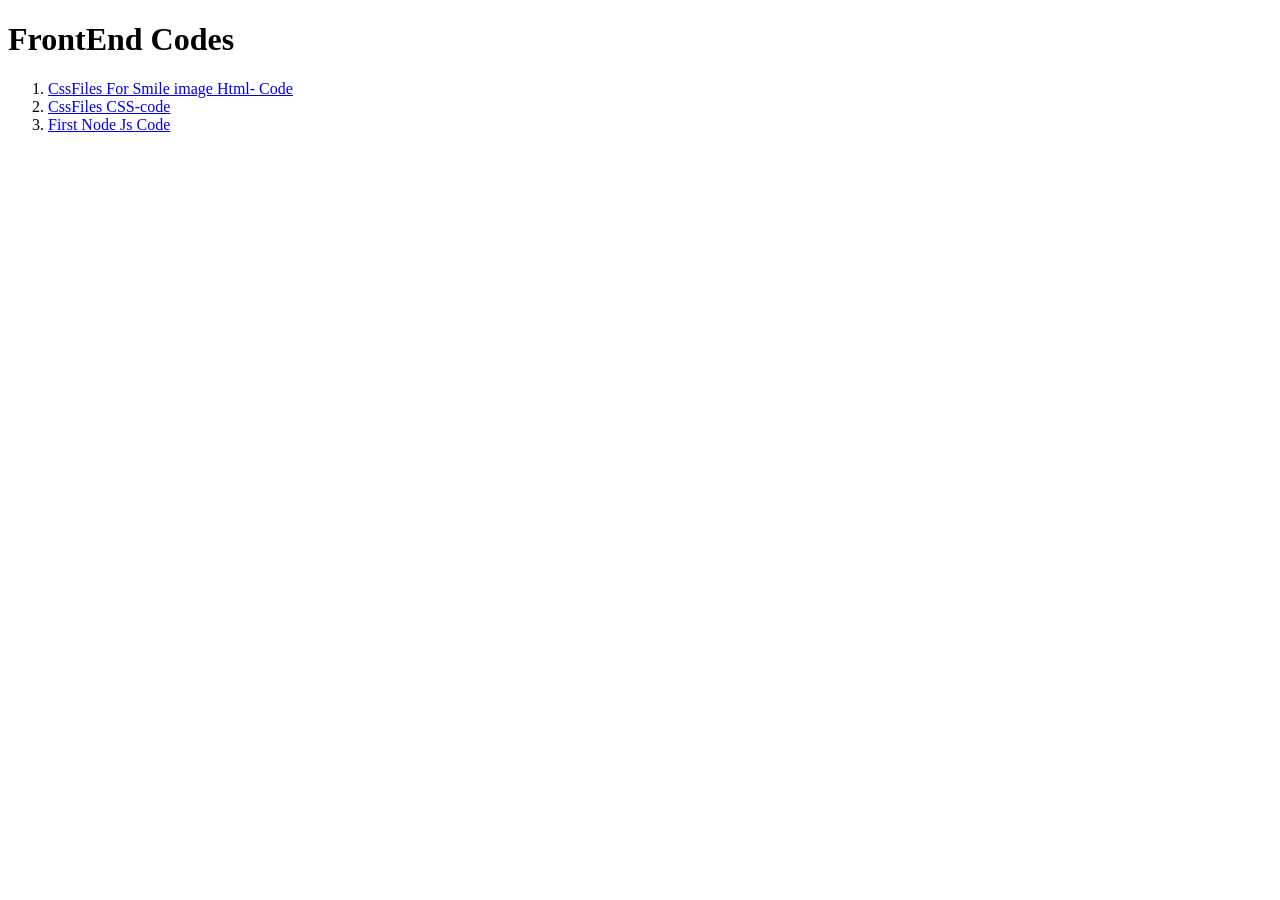
<file: index.html>
<!doctype html>
<html>
  <head>
    <meta charset="UTF-8" />
    <meta name="viewport" content="width=device-width, initial-scale=1.0" />
    <title>FrontEnd Codes</title>
  </head>

  <body>
    <h1>FrontEnd Codes</h1>
    <div>
      <ol>
        <li>
          <a href="allCssFilespractice/AllCSSIntro.html">CssFiles For Smile image Html- Code</a>
        </li>
        <li><a href="allCssFilespractice/AllCSS.css">CssFiles CSS-code</a></li>
        <li><a href="JavaScript/Node/firstNode.js">First Node Js Code </a></li>
      </ol>
    </div>
  </body>
</html>
</file>
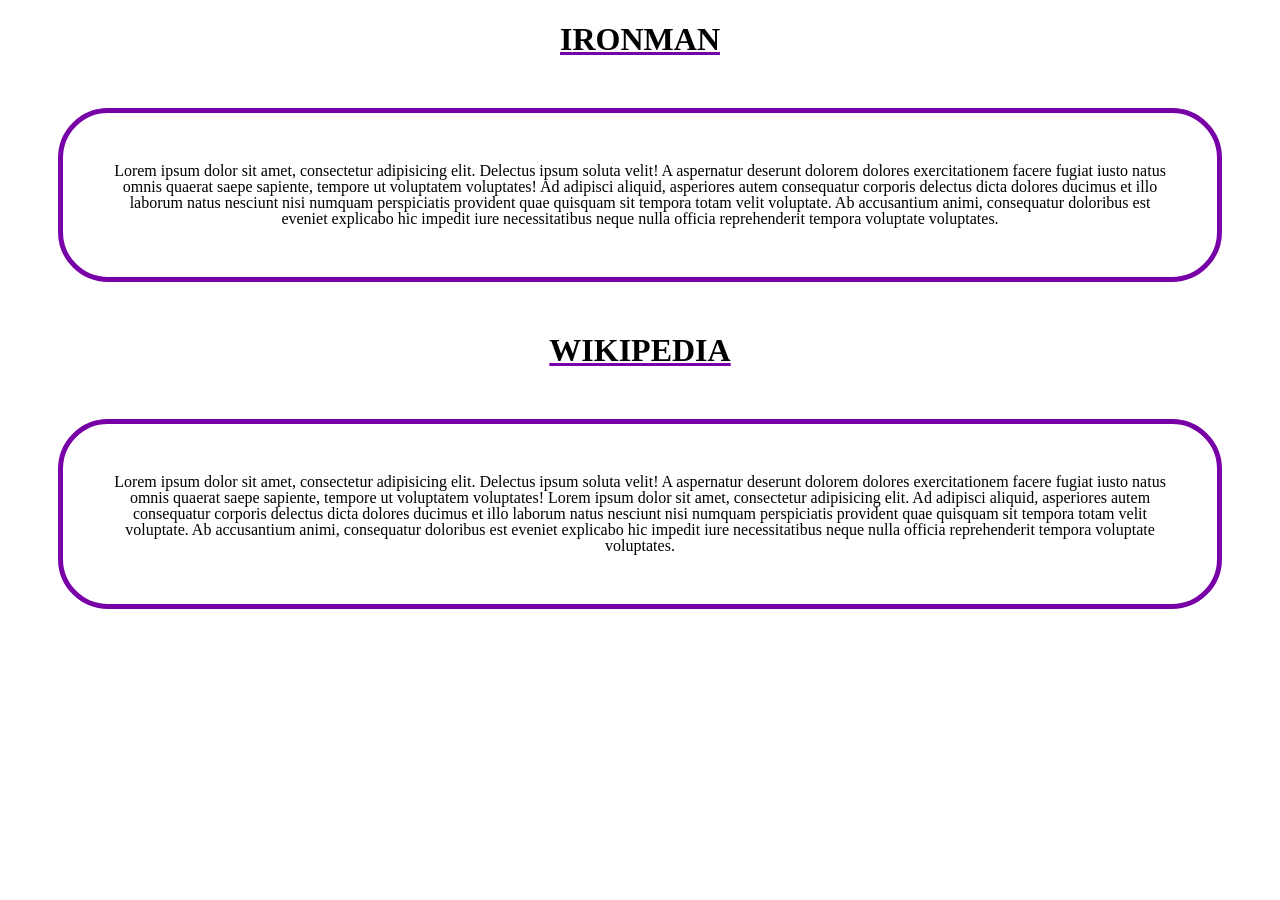
<file: titleCard/index.html>
<!DOCTYPE html>
<html lang="en">
<head>
    <meta charset="UTF-8">
    <title>Website for the Me </title>
    <link rel="stylesheet" href="style.css">
</head>
<body>
<div>
  <h1>IronMan</h1>
    <p>Lorem ipsum dolor sit amet, consectetur adipisicing elit.
      Delectus ipsum soluta velit! A aspernatur deserunt dolorem
      dolores exercitationem facere fugiat iusto natus omnis
      quaerat saepe sapiente, tempore ut voluptatem voluptates!
      Ad adipisci aliquid, asperiores autem consequatur corporis
      delectus dicta dolores ducimus et illo laborum natus nesciunt
      nisi numquam perspiciatis provident quae quisquam sit tempora
      totam velit voluptate. Ab accusantium animi, consequatur doloribus
      est eveniet explicabo hic impedit iure necessitatibus neque
      nulla officia reprehenderit tempora voluptate voluptates.
    </p>
  <h1>Wikipedia</h1>
    <p>
      Lorem ipsum dolor sit amet, consectetur adipisicing elit.
      Delectus ipsum soluta velit! A aspernatur deserunt dolorem
      dolores exercitationem facere fugiat iusto natus omnis
      quaerat saepe sapiente, tempore ut voluptatem voluptates!
      Lorem ipsum dolor sit amet, consectetur adipisicing elit.
      Ad adipisci aliquid, asperiores autem consequatur corporis
      delectus dicta dolores ducimus et illo laborum natus nesciunt
      nisi numquam perspiciatis provident quae quisquam sit tempora
      totam velit voluptate. Ab accusantium animi, consequatur doloribus
      est eveniet explicabo hic impedit iure necessitatibus neque
      nulla officia reprehenderit tempora voluptate voluptates.
    </p>
</div>
</body>
</html>
</file>
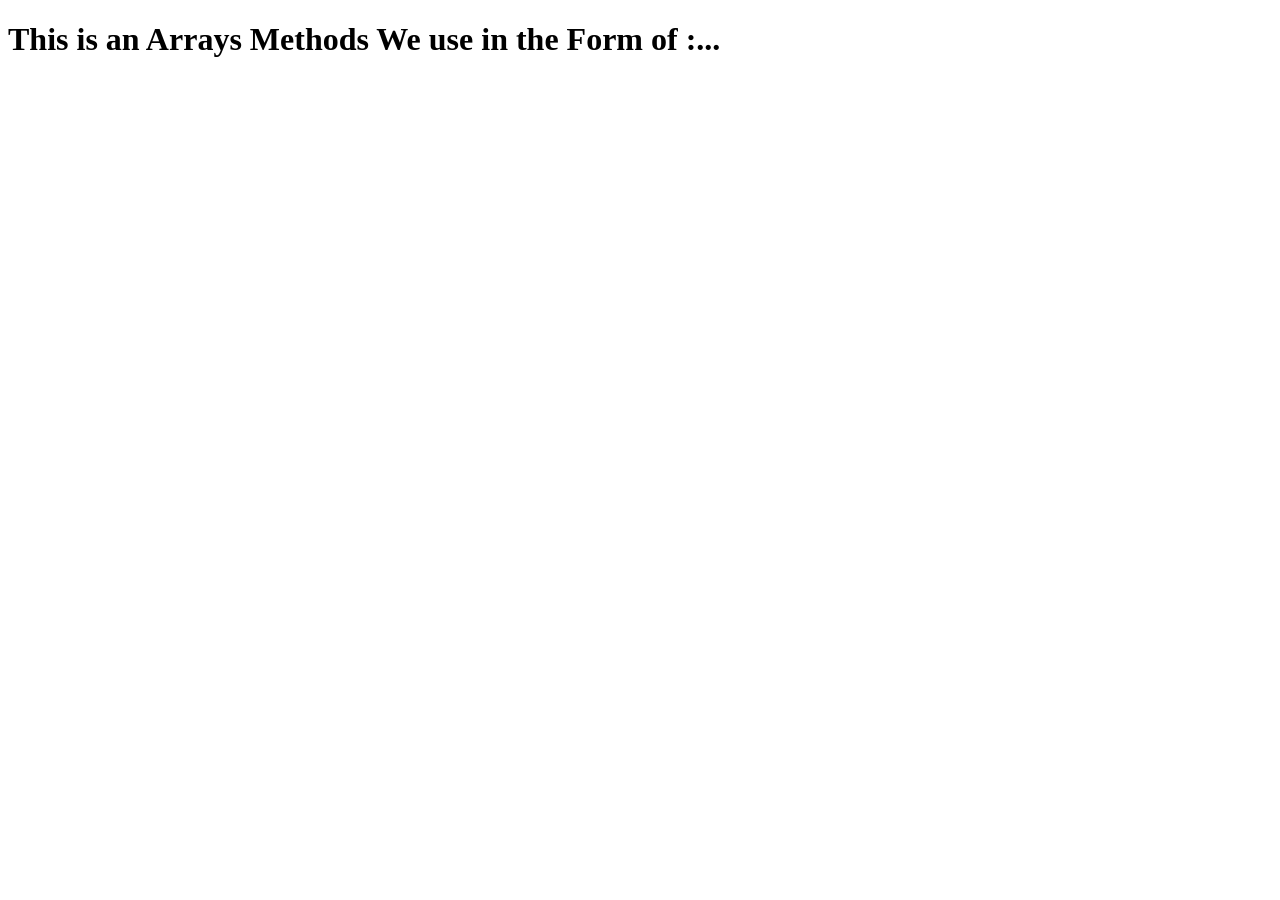
<file: JavaScript/ArraysMethods/index.html>
<!doctype html>
<html lang="en">
<head>
    <meta charset="UTF-8">
    <meta name="viewport" content="width=device-width, initial-scale=1.0">
    <title>Array Methods</title>
</head>
<body>
    <h1>This is an Arrays Methods We use in the Form of :...</h1>
    <script>
        let arr = [1,2,3,4,5];
        let print = function(el){
            console.log(el);
        };
        arr.forEach(print);
    </script>
</body>
</html>
</file>
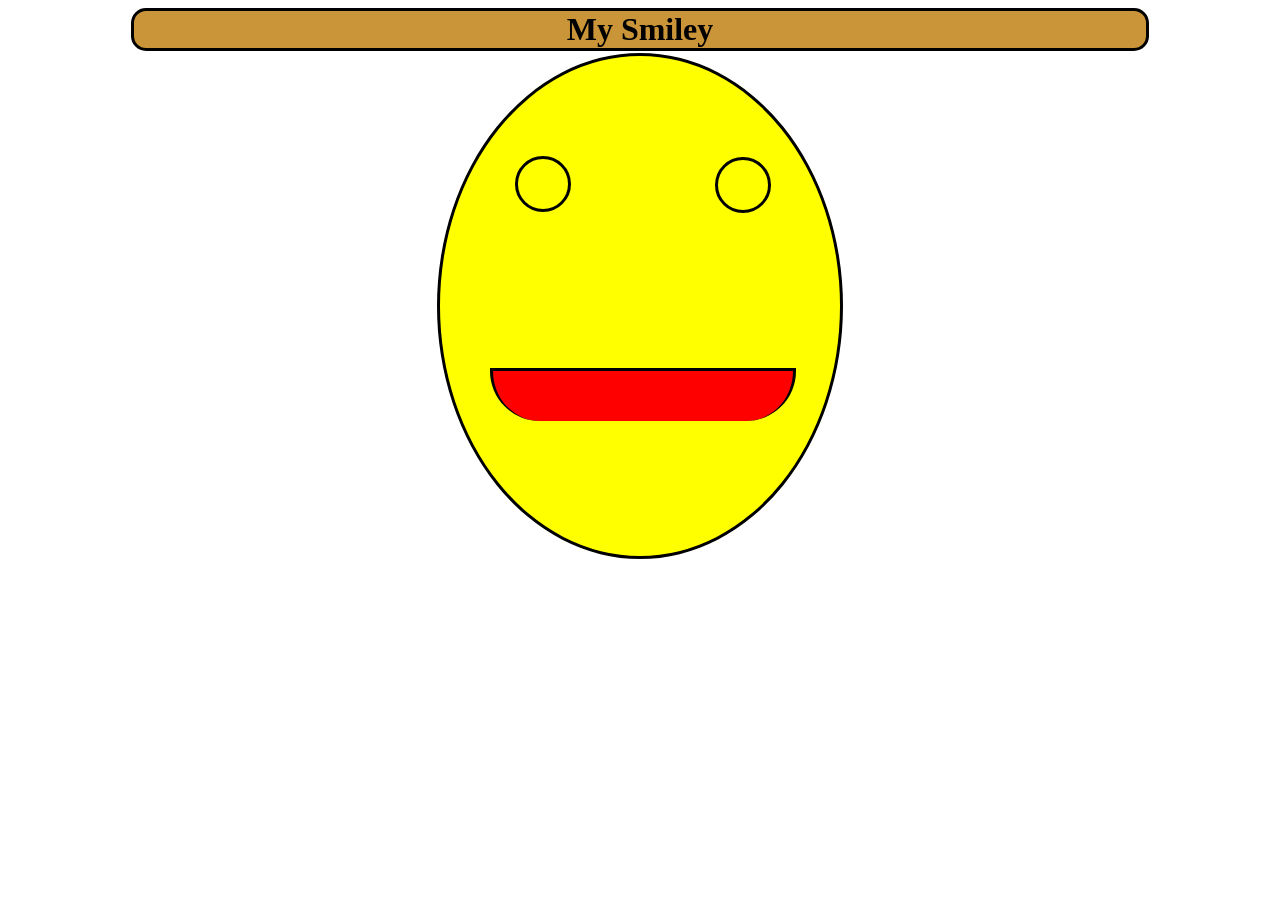
<file: allCssFilespractice/AllCSSIntro.html>
<!DOCTYPE html>
<html lang="en">
<head>
    <meta charset="UTF-8">
    <title>All Information aboout the CSS</title>
</head>
<link href="AllCSS.css" rel=" stylesheet">
<body>
    <div><h1 class="a">My Smiley</h1></div>
    <div class="b">
       <div class="eye1"></div>
       <div class="eye2"></div>
       <div class="smile"></div>
    </div>
</body>
</html>
</file>
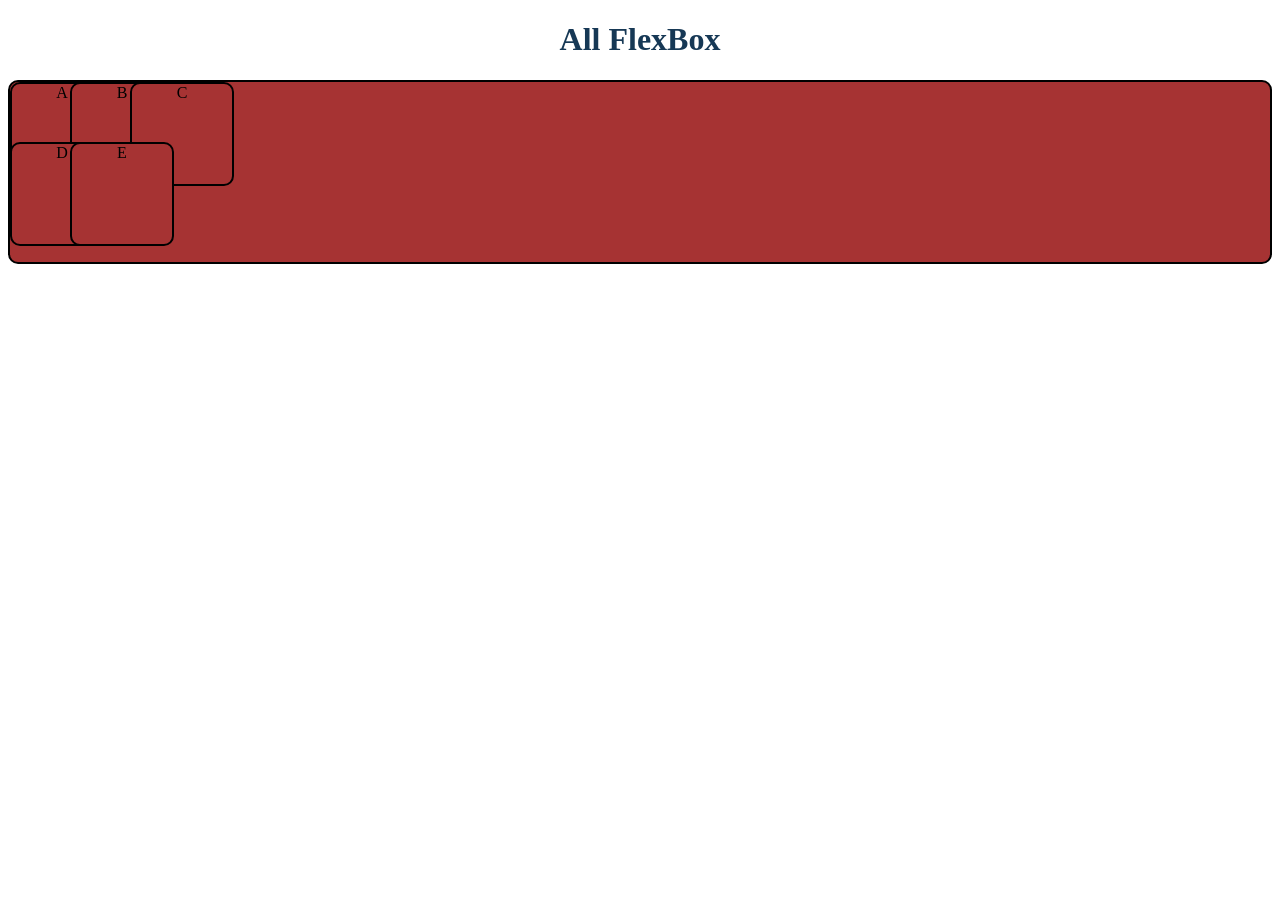
<file: allCssFilespractice/flexbox.html>
<!doctype html>
<html lang="en">
<head>
    <meta charset="UTF-8">
    <meta name="viewport"
          content="width=device-width, user-scalable=no, initial-scale=1.0, maximum-scale=1.0, minimum-scale=1.0">
    <meta http-equiv="X-UA-Compatible" content="ie=edge">
    <title>All FlexBox Modules </title>
    <link rel="stylesheet" href="flexbox.css">
</head>
<body>
    <div class="a"><h1>All FlexBox</h1> </div>
    <div class="b">
        <div class="all">A</div>
        <div class="all">B</div>
        <div class="all">C</div>
        <div class="all">D</div>
        <div class="all">E</div>
    </div>
</body>
</html>
</file>
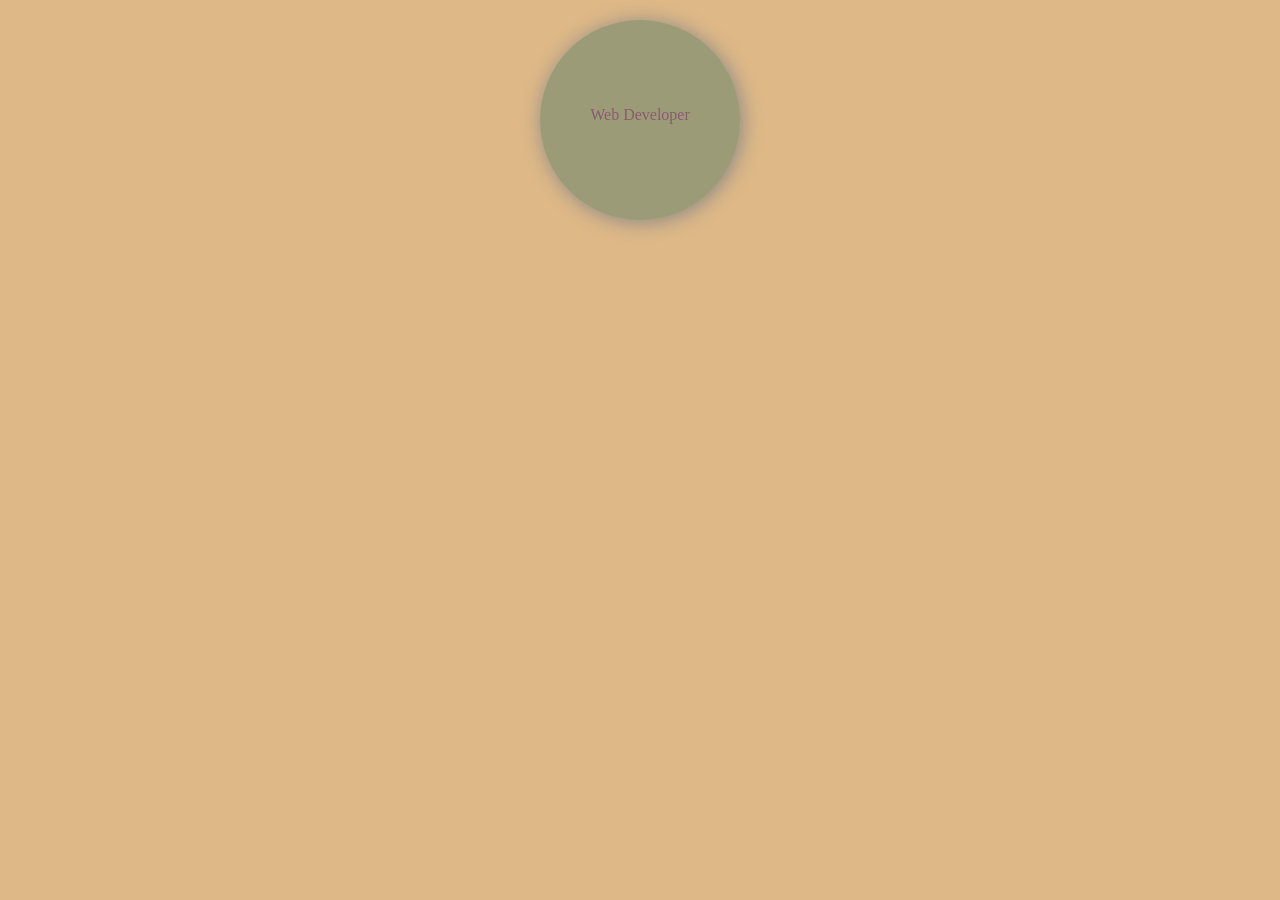
<file: titleCard/PseudoClass.html>
<!doctype html>
<html lang="en">
<head>
    <meta charset="UTF-8">
    <meta name="viewport"
          content="width=device-width, user-scalable=no, initial-scale=1.0, maximum-scale=1.0, minimum-scale=1.0">
    <meta http-equiv="X-UA-Compatible" content="ie=edge">
    <title>USing the Pseudo Elements</title>
    <link rel="stylesheet" href="style2.css">
</head>
<body>
    <div class="b"> Web Developer</div>
</body>
</html>
</file>
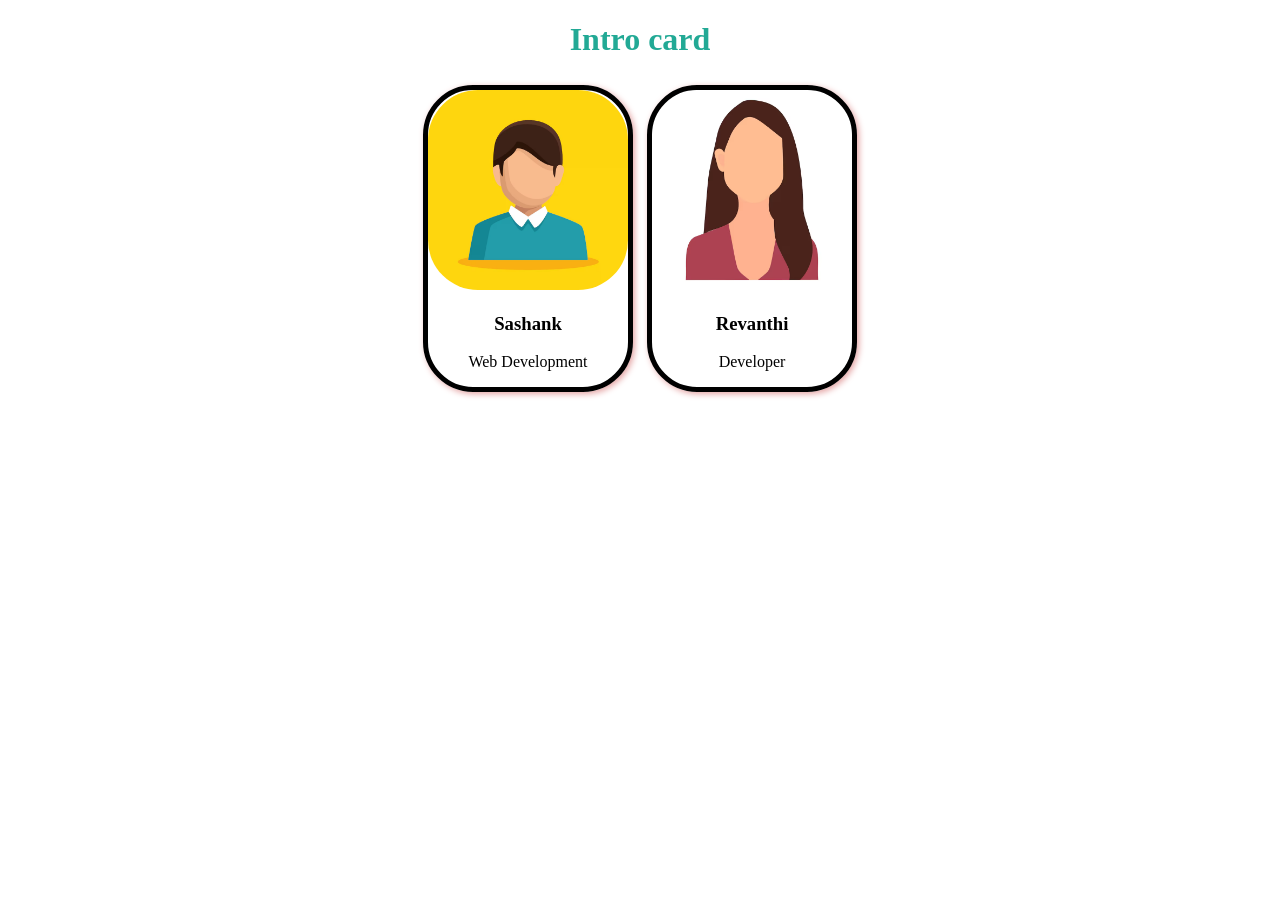
<file: titleCard/TitleCard.html>
<!doctype html>
<html lang="en">
<head>
    <meta charset="UTF-8">
    <meta name="viewport" content="width=device-width, user-scalable=no, initial-scale=1.0, maximum-scale=1.0, minimum-scale=1.0">
    <meta http-equiv="X-UA-Compatible" content="ie=edge">
    <title>Document</title>
    <link href="style3.css" rel="stylesheet">
</head>
<body>
<h1>Intro card </h1>
<div class="card1">
        <img src="image1.jpeg" alt="Boy">
        <div class="dec">
            <h3>Sashank</h3>
            <p>Web Development</p>
        </div>
</div>
<div class="card1">
        <img src="image2.jpeg" alt="Girl">
        <div class="dec">
            <h3>Revanthi</h3>
            <p>Developer</p>
        </div>
</div>
</body>
</html>
</file>
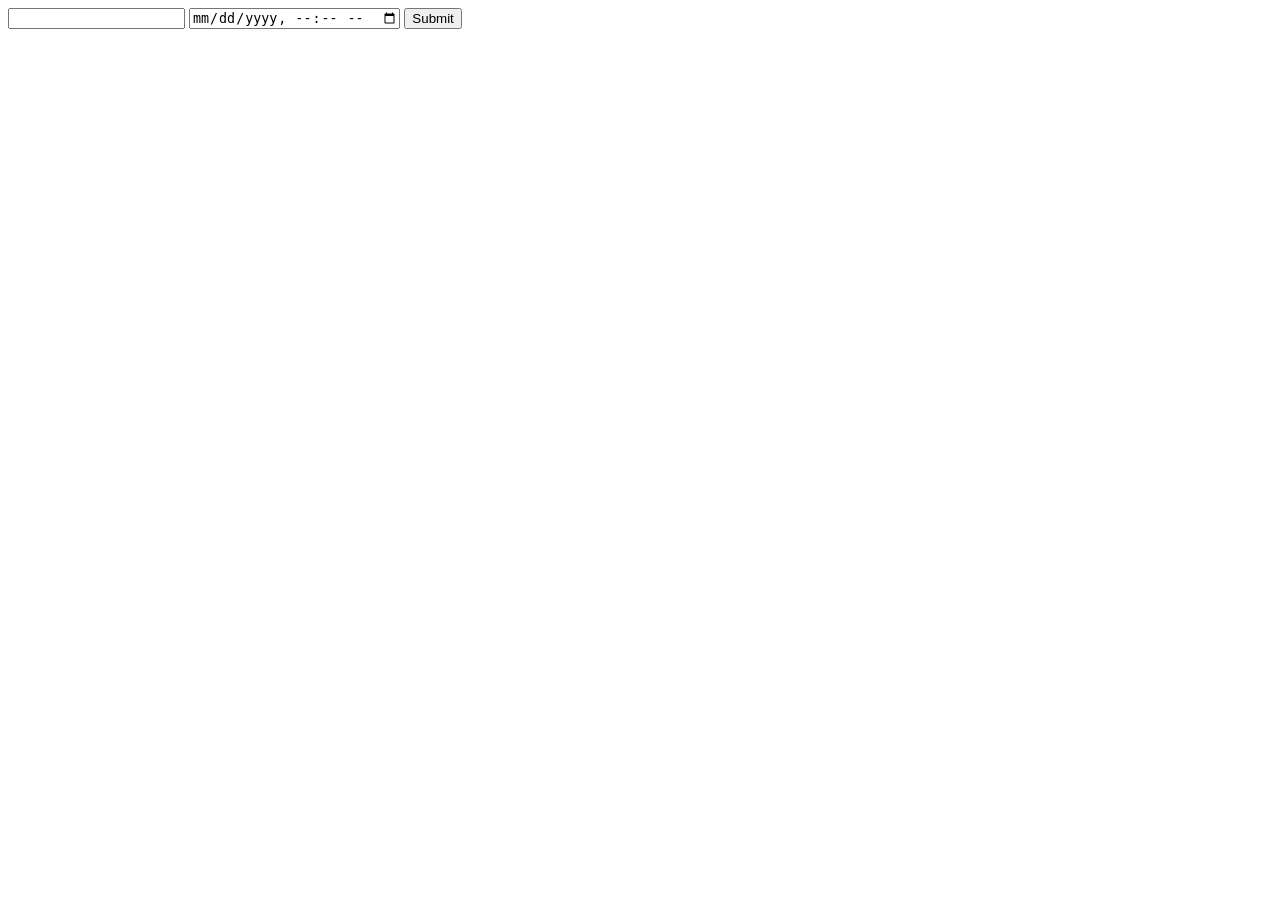
<file: JavaScript/This,try,catch/index1.html>
<!--<!DOCTYPE html>-->
<!--<html lang="en">-->
<!--<head>-->
<!--    <meta charset="UTF-8">-->
<!--    <meta name="viewport" content="width=device-width, initial-scale=1.0">-->
<!--    <title>Document</title>-->
<!--</head>-->
<!--<body>-->
<!--    <h1> Hai I am Sashank </h1>-->
<!--    <script src="app1.js"></script>-->
<!--</body>-->
<!--</html>-->

<!doctype html>
<html lang="en">
<head>
    <meta charset="UTF-8">
    <meta name="viewport"
        content="width=device-width, user-scalable=no, initial-scale=1.0, maximum-scale=1.0, minimum-scale=1.0">
    <meta http-equiv="X-UA-Compatible" content="ie=edge">
    <title>Document</title>
</head>
<body>
<form action="action_page.php" for="btnSubmit" method="post">
    <input type="text" name="" id="">
    <input type="datetime-local" value="+010000-01-01T05:00" />
    <button id="btnSubmit" >Submit</button>
</form>
</body>
</html>
</file>
<file: titleCard/style.css>
h1 {
    text-align:center;
    text-decoration: underline #7700a6;
    font-weight: bold;
    text-transform: uppercase;
}

p {
    line-height:16px;
    line-width:400px;
    text-align: center;
    margin:50px;
    border:5px solid #7700a6;
    border-radius: 50px;
    padding: 50px;
}
</file>
<file: allCssFilespractice/AllCSS.css>
.a {
    text-align: center;
    background-color: #ca9538;
    border-radius: 15px;
    border: 3px solid black;
    width: 80% ;
    margin: auto;
}

/*.b {*/
/*    height: 100px;*/
/*    width: 100px;*/
/*    background-color: #c53232;*/
/*    border: 3px solid black;*/
/*    border-radius: 50%;*/
/*    margin:5px auto;*/
/*    text-align: center;*/
/*    color: white;*/
/*    line-height: 100px;*/
/*    box-shadow: #888888 1px 1px 20px;*/
/*}*/

/*.b:hover{*/
/*    box-shadow: #000000 3px 3px 40px;*/
/*    transition:1s;*/
/*}*/

/*                                            Smiley Face*/




.b{
    text-align: center;
    background-color: yellow;
    height: 500px;
    width: 400px;
    border-radius: 50%;
    border: 3px solid black;
    margin: 2px auto;
    /*position: absolute;*/
    /*top: 55px;*/                                  /*this will use in the position of the particular one
    /*right: 30px;*/
}

.eye1 {
    height:50px;
    width: 50px;
    border: 3px solid black;
    transform: translate(75px,100px);
    border-radius: 50%;

}

.eye2 {
    height:50px;
    width: 50px;
    border: 3px solid black;
    transform: translate(275px,45px);
    border-radius: 50%;
}

.smile{
    height:50px;
    width: 300px;
    border: 3px solid black;
    transform: translate(50px,200px);
    border-bottom-left-radius: 50px;
    border-bottom-right-radius: 50px;
    border-bottom: 40px;
    background-color: red;

}
</file>
<file: allCssFilespractice/flexbox.css>
.a {
    text-align: center;
    color: #163855;

}

.all {
    height: 100px;
    width: 100px;
    background-color: #a63333;
    border-radius: 10px;
    /*margin:2px auto;*/
    text-align: center;
    border : 2px solid black;
}

.b{
    background-color: #a63333;
    border : 2px solid black;
    border-radius: 10px;
    /*display: flex;                          !*it fix the order in the same line with any use of other *!*/
    /*flex-direction: row-reverse;            !*It will be reverse the row contect*!*/
    /*!*flex-direction: column-reverse;*!         It will be reverse the column contect*/
    /*justify-content:space-around;*/
    display : grid;
    grid-template-rows : 60px 60px 60px;
    grid-template-columns : 60px 60px 60px;
}
</file>
<file: titleCard/style2.css>
* {
    background-color: burlywood;
}
div{
    text-align: center;
    line-height: 190px;
    color: #8c5a70;
    height:200px;
    width:200px;
    background-color: rgb(14 96 85 / 0.32);
    margin: 20px auto;
    border:10px;
    box-shadow: 2px 2px 20px #888888;
    border-radius:50%;
}


.b:hover{
    box-shadow: 4px 4px 40px #9f2f2f;
    color: rgb(14 96 85 / 0.32);
    cursor: pointer;
    transition: 1s;
}
</file>
<file: titleCard/style3.css>
/*h1{*/
/*    text-align: center;*/
/*    color: rgb(14 96 85 / 0.32);*/
/*}*/


/*div {*/
/*    text-align: center;*/
/*}*/

/*img{*/
/*    height: 200px;*/
/*    width: 200px;*/
/*    border: 5px solid black;*/
/*    border-radius: 50%;*/
/*    box-shadow: 3px 3px 4px #9f2f2f;*/
/*}*/

/*.me:hover{*/
/*    box-shadow: 6px 6px 8px #9f2f2f;*/
/*    cursor: pointer;*/
/*    transition: 1s;*/
/*}*/

h1{
    text-align: center;
    color: rgb(25 165 145 / 0.96);
}

.card1{
    text-align: center;
    display: inline-block;
    border: 5px solid black;
    margin: 5px ;
    border-radius: 50px;
    cursor: pointer;
    box-shadow: 2px 2px 6px #e4a3a3;

}

img{
    width: 200px;
    height:200px;
    border-radius: 50px;
    position: relative;

}

.card1:hover{

    transition: 1s;
    box-shadow: 4px 4px 12px #8a7575;
    background-color: #c68f8f;
}
body{
    text-align: center;
}
</file>
